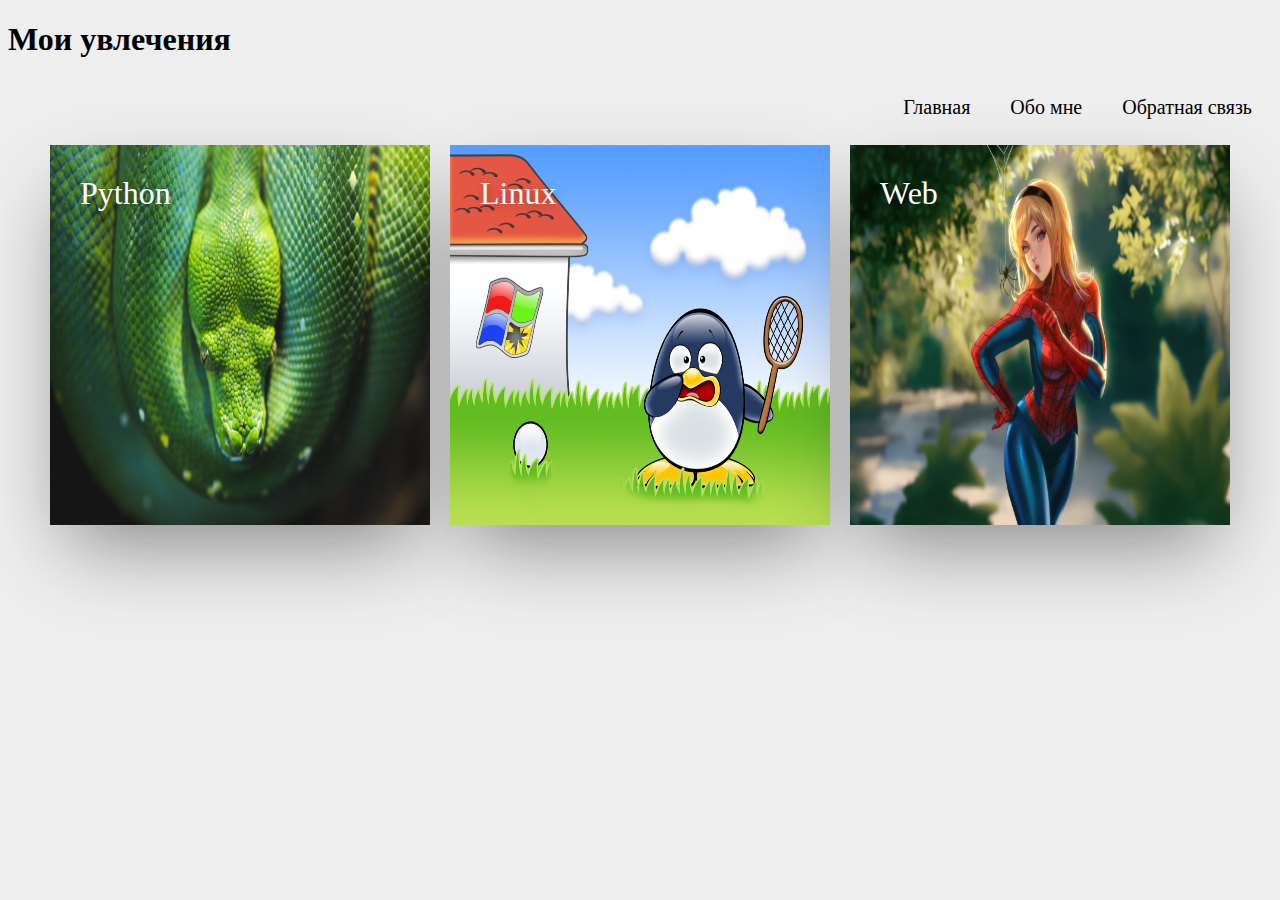
<file: index.html>
<!DOCTYPE html>

<html>
    <head>
        <meta charset="utf-8">
        <link rel="stylesheet" href="styles.css">
        <title>Мои увлечения</title>
    </head>
    <body>
        <div class="header">
            <div class="inner-header">
                <div class="logo-container">
                    <h1>Мои увлечения</h1>
                </div>
                <ul class="navigation">
                    <a href="index.html"><li>Главная</li></a>
                    <a href="aboutme.html"><li>Обо мне</li></a>
                    <a href="contacts.html"><li>Обратная связь</li></a>
                </ul>
            </div>
        </div>
        <div class="content">
            <div class="wrap">
                <div class="tile"> 
                  <img src='imgs/snake-reptile-wildlife-python-piton-zmeia.jpg'/>
                  <div class="text">
                  <h1>Python</h1>
                  <h2 class="animate-text">Программирование - чудо которое со мной случилось...</h2>
                  <p class="animate-text">Благодаря SkillBox я получаю увереность в своих знаниях. И уже помог нескольким знакомым, автоматизировать им их задачи. Хоть сам я и считаю себя начинающим, я уверен что у меня всё получится и всё только впереди.</p>
                <div class="dots">
                    <span></span>
                    <span></span>
                    <span></span>
                  </div>
                  </div>
                 </div>
                
                
                <div class="tile"> 
                  <img src='imgs/pingvin-linux-windows-okno-razbil.jpg'/>
                  <div class="text">
                  <h1>Linux</h1>
                  <h2 class="animate-text">Как мне попала в руки Ubuntu 8.04...</h2>
                  <p class="animate-text">Linux действительно потрясающая ОС, которой я пользуюсь и люблю это делать. Это наступило в то время, когда игры надоели и хотелось посмотреть на что способен мой слабенький ноут.</p>
                <div class="dots">
                    <span></span>
                    <span></span>
                    <span></span>
                  </div>
                  </div>
                 </div>
                  
                  <div class="tile"> 
                  <img src='imgs/spidergirl-web-protection.jpg'/>
                  <div class="text">
                  <h1>Web</h1>
                  <h2 class="animate-text">Это то чем я планирую заняться</h2>
                  <p class="animate-text">Веб не заканчивается на создании сайтов, и возможно в нём найдётся место и для меня.</p>
                <div class="dots">
                    <span></span>
                    <span></span>
                    <span></span>
                  </div>
                  </div>
                 </div>
                </div>
                  
                  
                
        </div>
    </body>
</html>
</file>
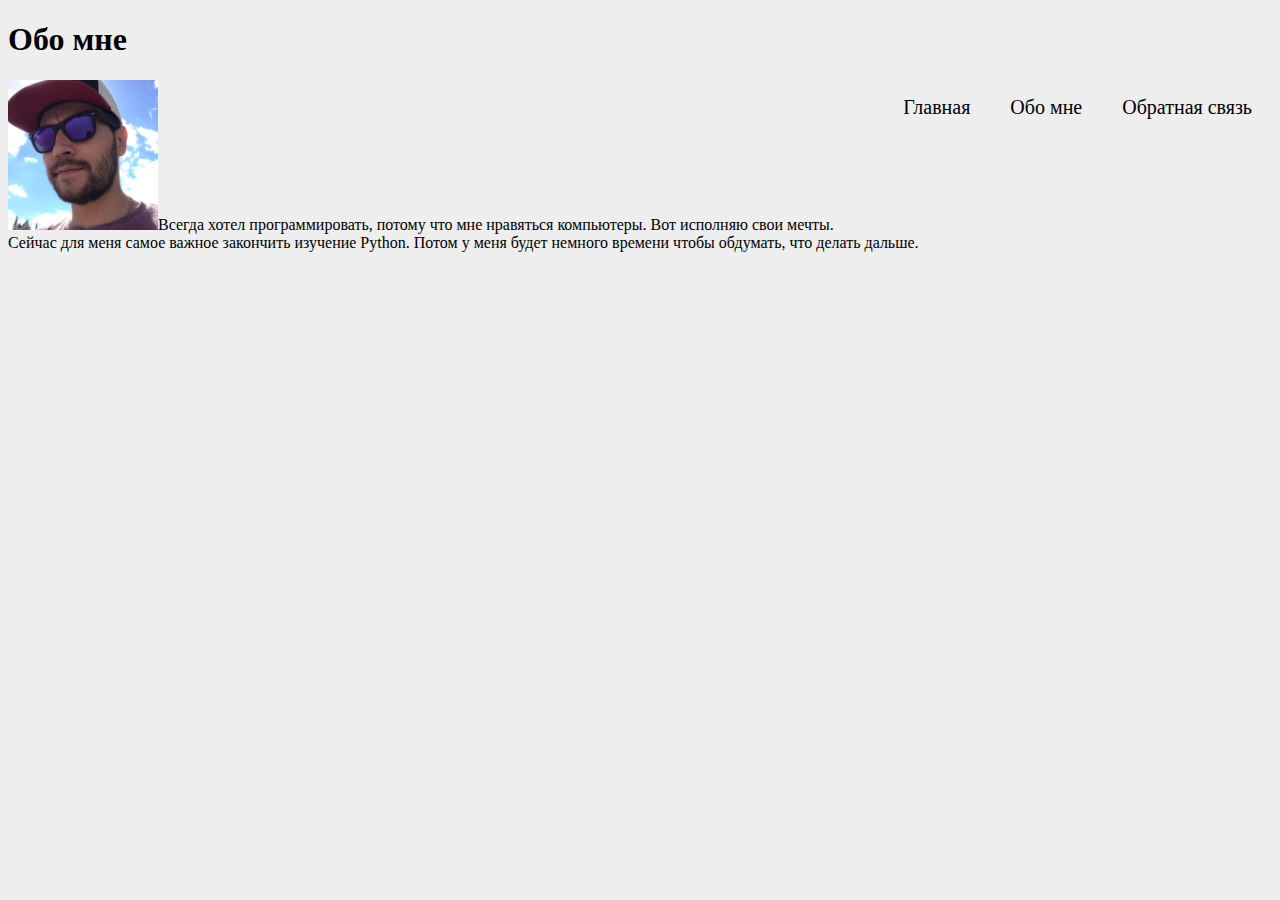
<file: aboutme.html>
<!DOCTYPE html>

<html>
    <head>
        <meta charset="utf-8">
        <link rel="stylesheet" href="styles.css">
        <title>Мои увлечения</title>
    </head>
    <body>
        <div class="header">
            <div class="inner-header">
                <div class="logo-container">
                    <h1>Обо мне</h1>
                </div>
                <ul class="navigation">
                    <a href="index.html"><li>Главная</li></a>
                    <a href="aboutme.html"><li>Обо мне</li></a>
                    <a href="contacts.html"><li>Обратная связь</li></a>
                </ul>
            </div>
        </div>
        <div class="content">
            <p><img src="imgs/photo1.jpg" width="150" height="150" alt="">Всегда хотел программировать, потому что мне нравяться компьютеры. Вот исполняю свои мечты. Сейчас для меня самое важное закончить изучение Python. Потом у меня будет немного времени чтобы обдумать, что делать дальше.</p>
        </div>
    </body>
</html>
</file>
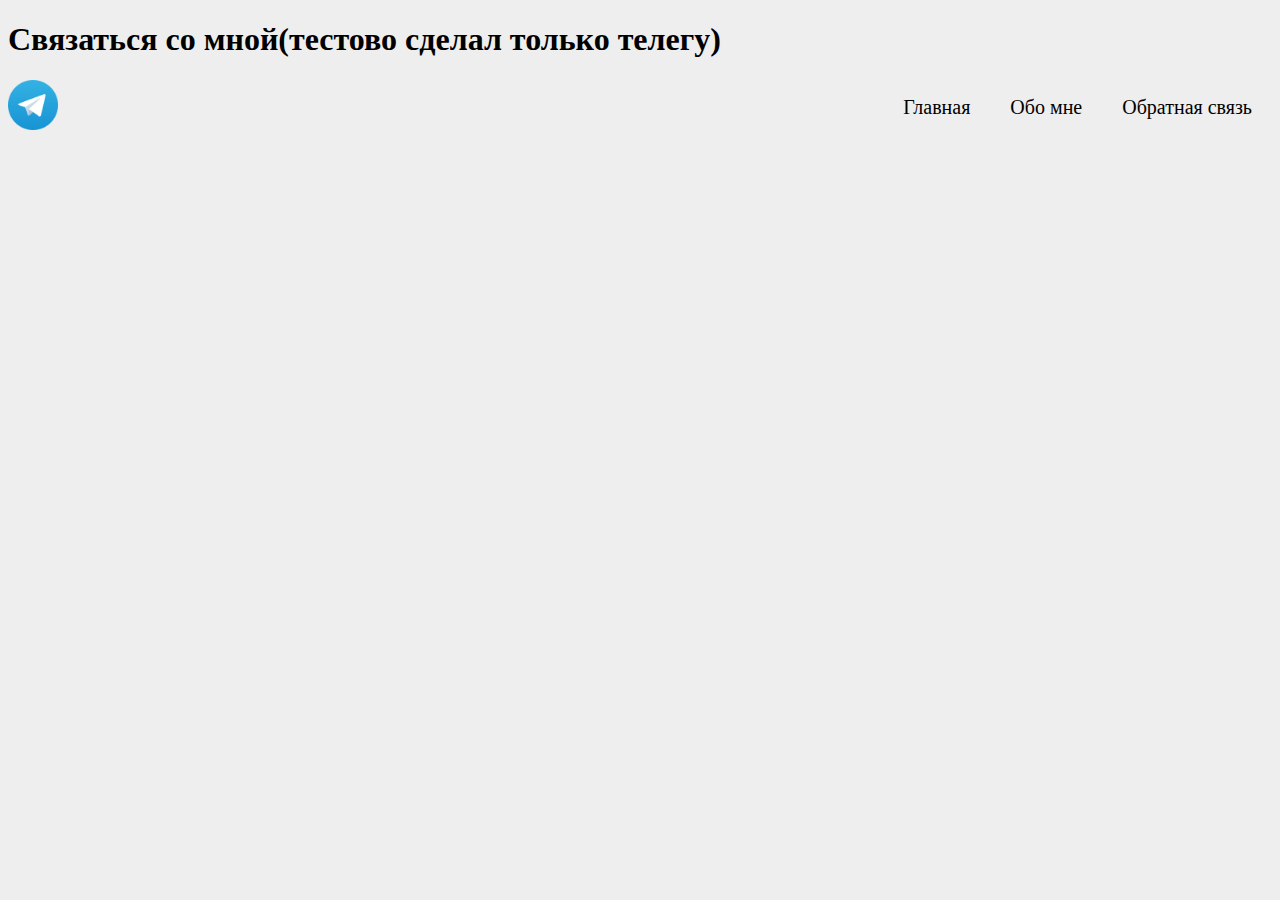
<file: contacts.html>
<!DOCTYPE html>

<html>
    <head>
        <meta charset="utf-8">
        <link rel="stylesheet" href="styles.css">
        <title>Связаться со мной</title>
    </head>
    <body>
        <div class="header">
            <div class="inner-header">
                <div class="logo-container">
                    <h1>Связаться со мной(тестово сделал только телегу)</h1>
                </div>
                <ul class="navigation">
                    <a href="index.html"><li>Главная</li></a>
                    <a href="aboutme.html"><li>Обо мне</li></a>
                    <a href="contacts.html"><li>Обратная связь</li></a>
                </ul>
            </div>
        </div>
        <div class="content">
            <a href="https://t.me/justSUD0it" target="_blank" title="Связаться" rel="noopener noreferrer"><img src="imgs/Telegram-icon.png" width="50" height="50"></a>
        </div>
    </body>
</html>
</file>
<file: styles.css>
body
{
  background-color:#eee
}

.navigation{
    float: right;
    height: 100%;
}

.navigation a{
    text-decoration: none;
    height: 100%;
    display: table;
    float: left;
    padding: 0px 20px;
}

.navigation a li{
    vertical-align: middle;
    display: table-cell;
    font-size: 20px;
    color: black;
}

.navigation a:hover{
    background-color: black;
    color: greenyellow;
}

.navigation a li:hover{
    color: white;
}

.wrap
{
  margin:50px auto 0 auto;
  width:100%;
  display:flex;
  align-items:space-around;
  max-width:1200px;
}
.tile
{
  width:380px;
  height:380px;
  margin:10px;
  background-color:#99aeff;
  display:inline-block;
  background-size:cover;
  position:relative;
  cursor:pointer;
  transition: all 0.4s ease-out;
  box-shadow: 0px 35px 77px -17px rgba(0,0,0,0.44);
  overflow:hidden;
  color:white;
  font-family:'Roboto';
  
}
.tile img
{
  height:100%;
  width:100%;
  position:absolute;
  top:0;
  left:0;
  z-index:0;
  transition: all 0.4s ease-out;
}
.tile .text
{
/*   z-index:99; */
  position:absolute;
  padding:30px;
  height:calc(100% - 60px);
}
.tile h1
{
 
  font-weight:300;
  margin:0;
  text-shadow: 2px 2px 10px rgba(0,0,0,0.3);
}
.tile h2
{
  font-weight:100;
  margin:20px 0 0 0;
  font-style:italic;
   transform: translateX(200px);
}
.tile p
{
  font-weight:300;
  margin:20px 0 0 0;
  line-height: 25px;
/*   opacity:0; */
  transform: translateX(-200px);
  transition-delay: 0.2s;
}
.animate-text
{
  opacity:0;
  transition: all 0.6s ease-in-out;
}
.tile:hover
{
/*   background-color:#99aeff; */
box-shadow: 0px 35px 77px -17px rgba(0,0,0,0.64);
  transform:scale(1.05);
}
.tile:hover img
{
  opacity: 0.2;
}
.tile:hover .animate-text
{
  transform:translateX(0);
  opacity:1;
}
.dots
{
  position:absolute;
  bottom:20px;
  right:30px;
  margin: 0 auto;
  width:30px;
  height:30px;
  color:currentColor;
  display:flex;
  flex-direction:column;
  align-items:center;
  justify-content:space-around;
  
}

.dots span
{
    width: 5px;
    height:5px;
    background-color: currentColor;
    border-radius: 50%;
    display:block;
  opacity:0;
  transition: transform 0.4s ease-out, opacity 0.5s ease;
  transform: translateY(30px);
 
}

.tile:hover span
{
  opacity:1;
  transform:translateY(0px);
}

.dots span:nth-child(1)
{
   transition-delay: 0.05s;
}
.dots span:nth-child(2)
{
   transition-delay: 0.1s;
}
.dots span:nth-child(3)
{
   transition-delay: 0.15s;
}




@media (max-width: 1000px) {
  .wrap {
   flex-direction: column;
    width:400px;
  }
}
</file>
